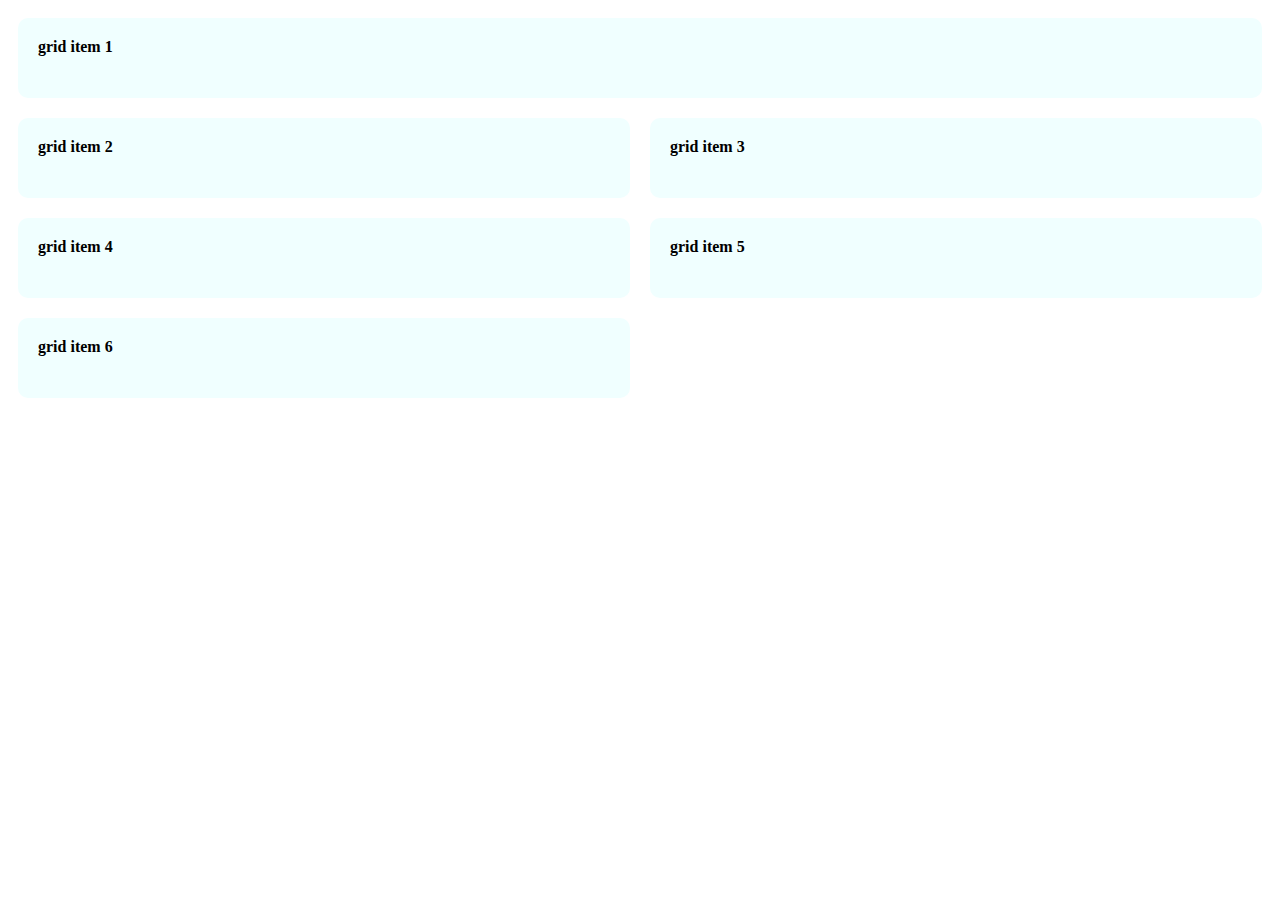
<file: css grid 3/index.html>
<!DOCTYPE html>
<html lang="en">
<head>
    <meta charset="UTF-8">
    <meta http-equiv="X-UA-Compatible" content="IE=edge">
    <meta name="viewport" content="width=device-width, initial-scale=1.0">
    <link rel="stylesheet" href="style.css">
    <title>CSS grid items</title>
</head> 
<body>
    <div class="grid_container">
        <div class="grid_item item-1">grid item 1</div>
        <div class="grid_item">grid item 2</div>
        <div class="grid_item">grid item 3</div>
        <div class="grid_item">grid item 4</div>
        <div class="grid_item">grid item 5</div>
        <div class="grid_item">grid item 6</div>
    </div>
</body>
</html>
</file>
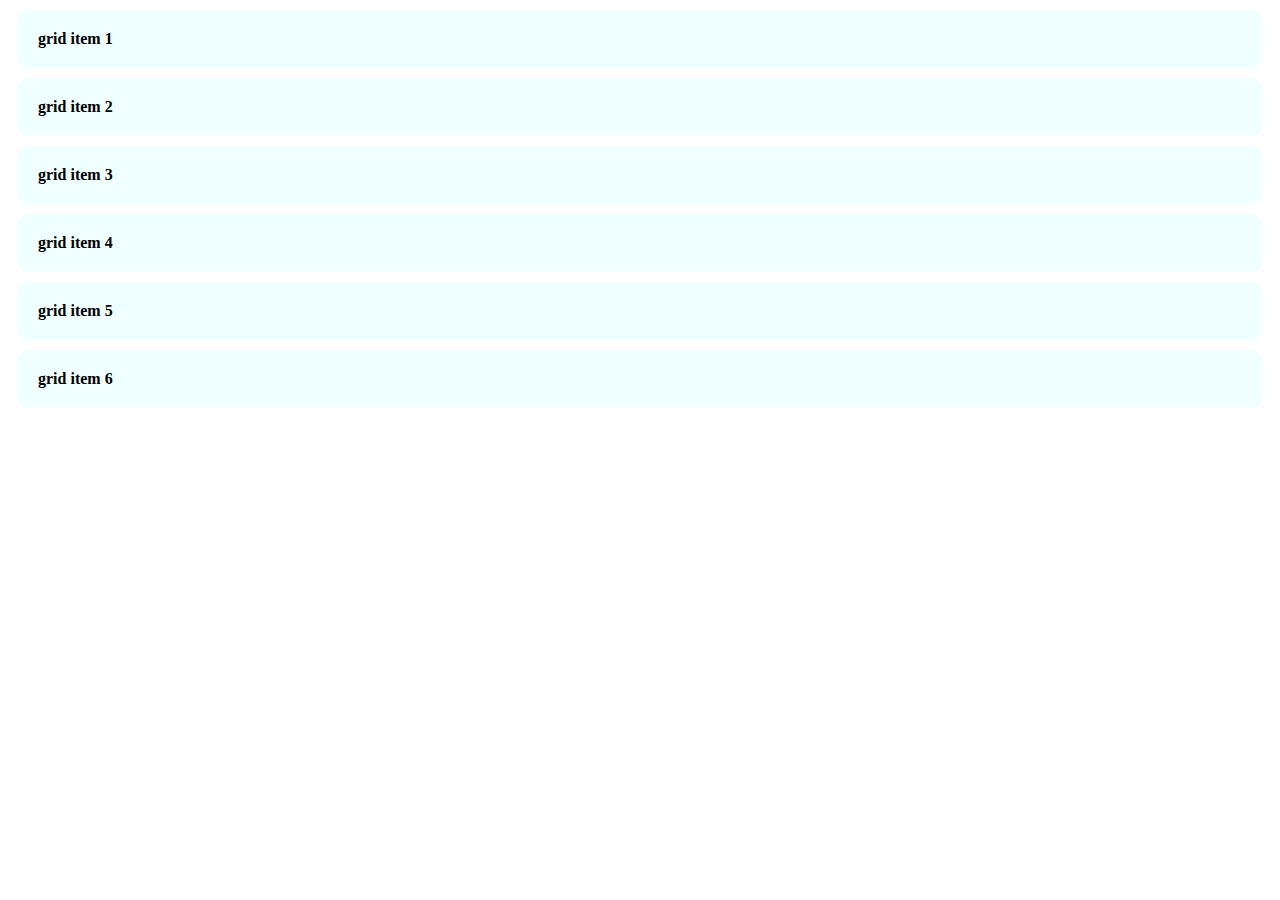
<file: css grid/index.html>
<!DOCTYPE html>
<html lang="en">
<head>
    <meta charset="UTF-8">
    <meta http-equiv="X-UA-Compatible" content="IE=edge">
    <meta name="viewport" content="width=device-width, initial-scale=1.0">
    <link rel="stylesheet" href="style.css">
    <title>CSS grid items</title>
</head>
<body>
    <div class="grid_container">
        <div class="grid_item item-1">grid item 1</div>
        <div class="grid_item">grid item 2</div>
        <div class="grid_item">grid item 3</div>
        <div class="grid_item">grid item 4</div>
        <div class="grid_item">grid item 5</div>
        <div class="grid_item">grid item 6</div>
    </div>
</body>
</html>
</file>
<file: css grid 3/style.css>
body {
    font-family: serif;;
}
.grid_container {
    display: grid;
    grid-auto-rows: 100px;
  }
.grid_item {
    padding: 20px;
    background-color: azure;
    font-weight: bold;
    margin: 10px;
    border-radius: 10px;
}
.item-1 {
    grid-column: 1 / 3;
}
</file>
<file: css grid/style.css>
body {
    font-family: serif;;
}
.grid_container {
    /* display: grid;
    grid-template-columns: auto auto;
    grid-template-rows: 100px 150px;
    padding: 20px;
    background-color: green;
    border-radius: 10px; */
    gap: 150px;
}
.grid_item {
    padding: 20px;
    background-color: azure;
    font-weight: bold;
    margin: 10px;
    border-radius: 10px;
}
.item-1 {
    grid-column: 1 / 4;
}
</file>
